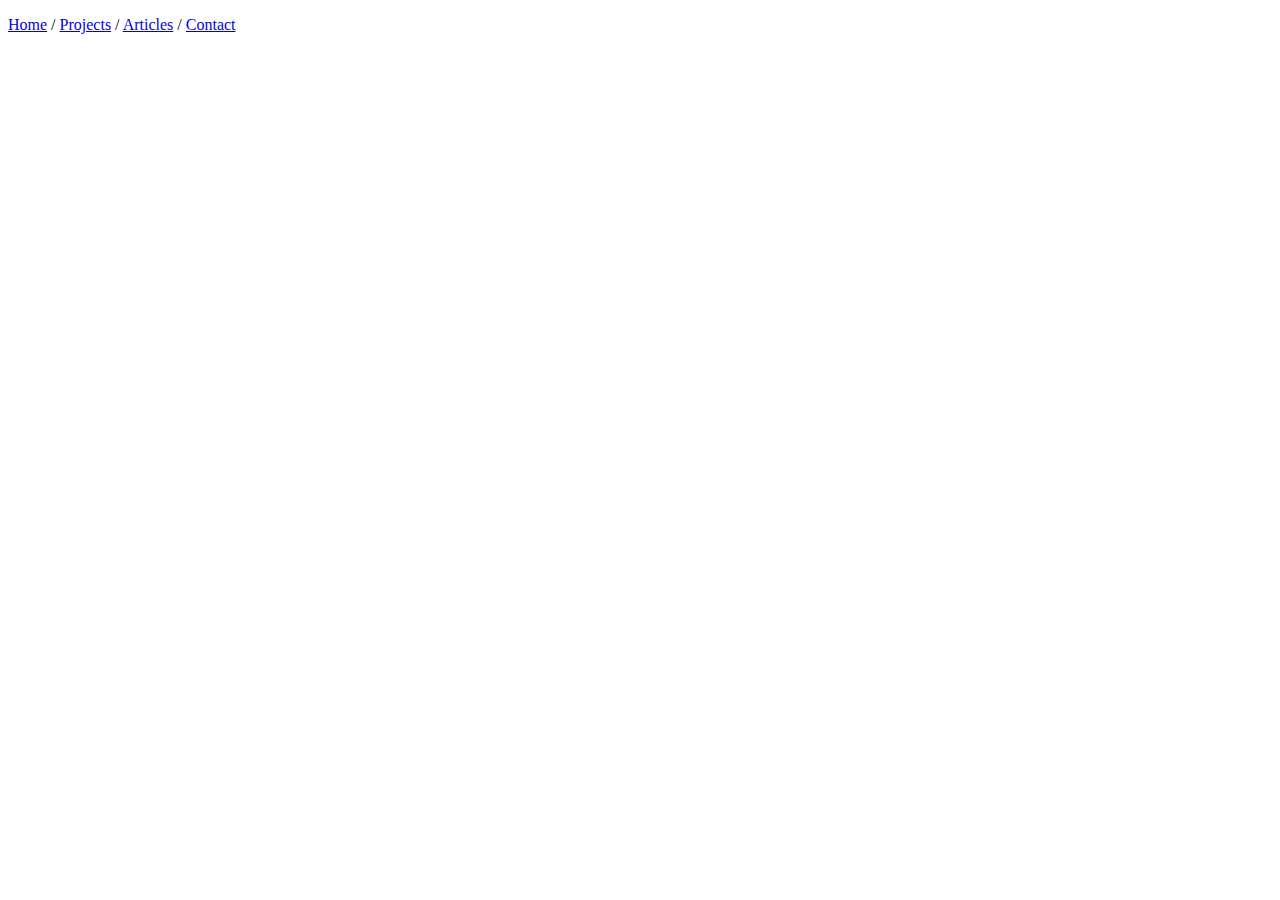
<file: Basic HTML Website/articles.html>
<!DOCTYPE html>
<html lang="en">
<head>
    <meta charset="UTF-8">
    <title>Title</title>
</head>
<body>
<p><a href="index.html">Home</a> / <a href="projects.html">Projects</a> / <a href="articles.html">Articles</a> / <a href="contact.html">Contact</a></p>
</body>
</html>
</file>
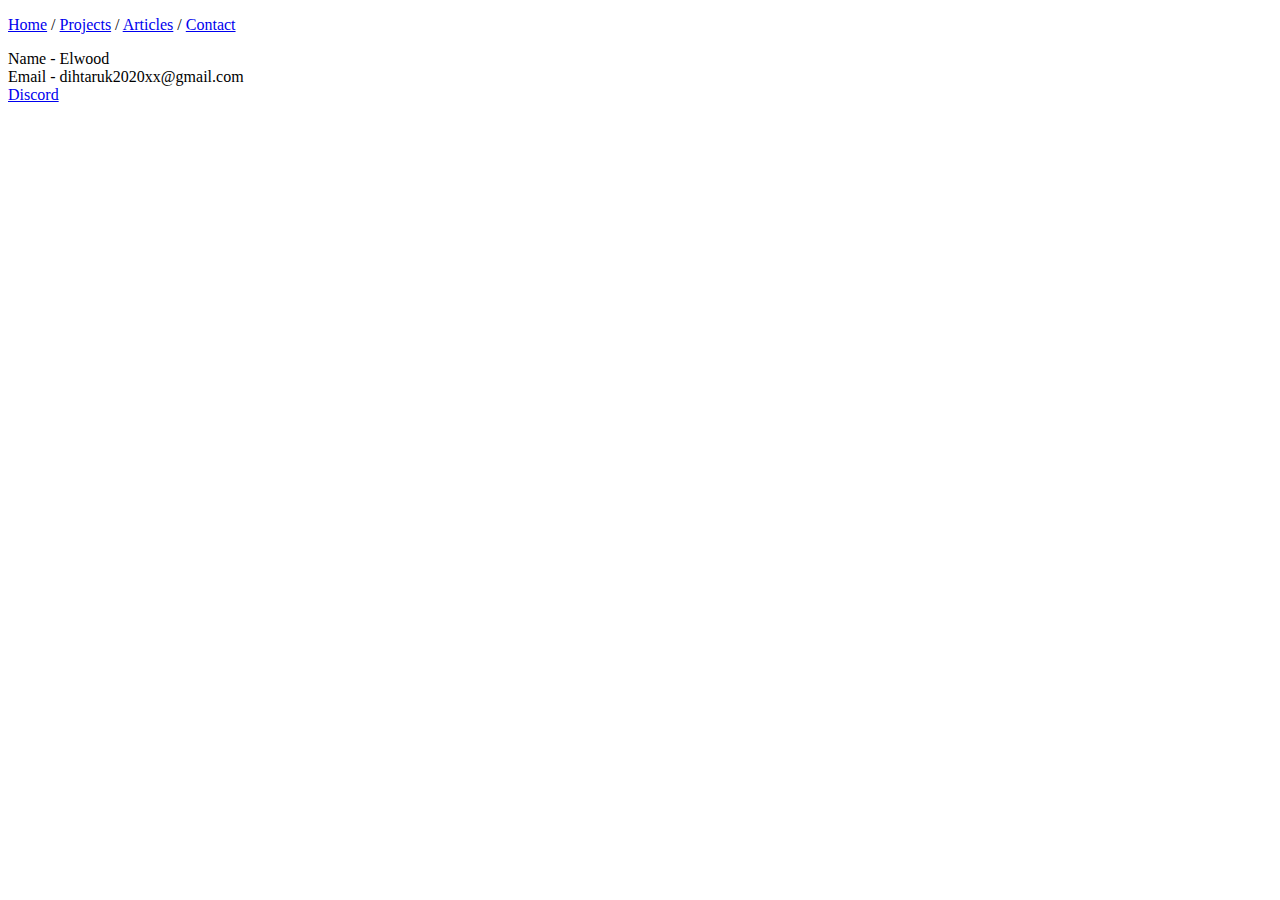
<file: Basic HTML Website/contact.html>
<!DOCTYPE html>
<html lang="en">
<head>
    <meta charset="UTF-8">
    <title>Title</title>
</head>
<body>
<p><a href="index.html">Home</a> / <a href="projects.html">Projects</a> / <a href="articles.html">Articles</a> / <a href="contact.html">Contact</a></p>
<p>Name - Elwood <br> Email - dihtaruk2020xx@gmail.com <br><a href="https://discord.gg/BEVPeMwqVd">Discord</a></p>
</body>
</html>
</file>
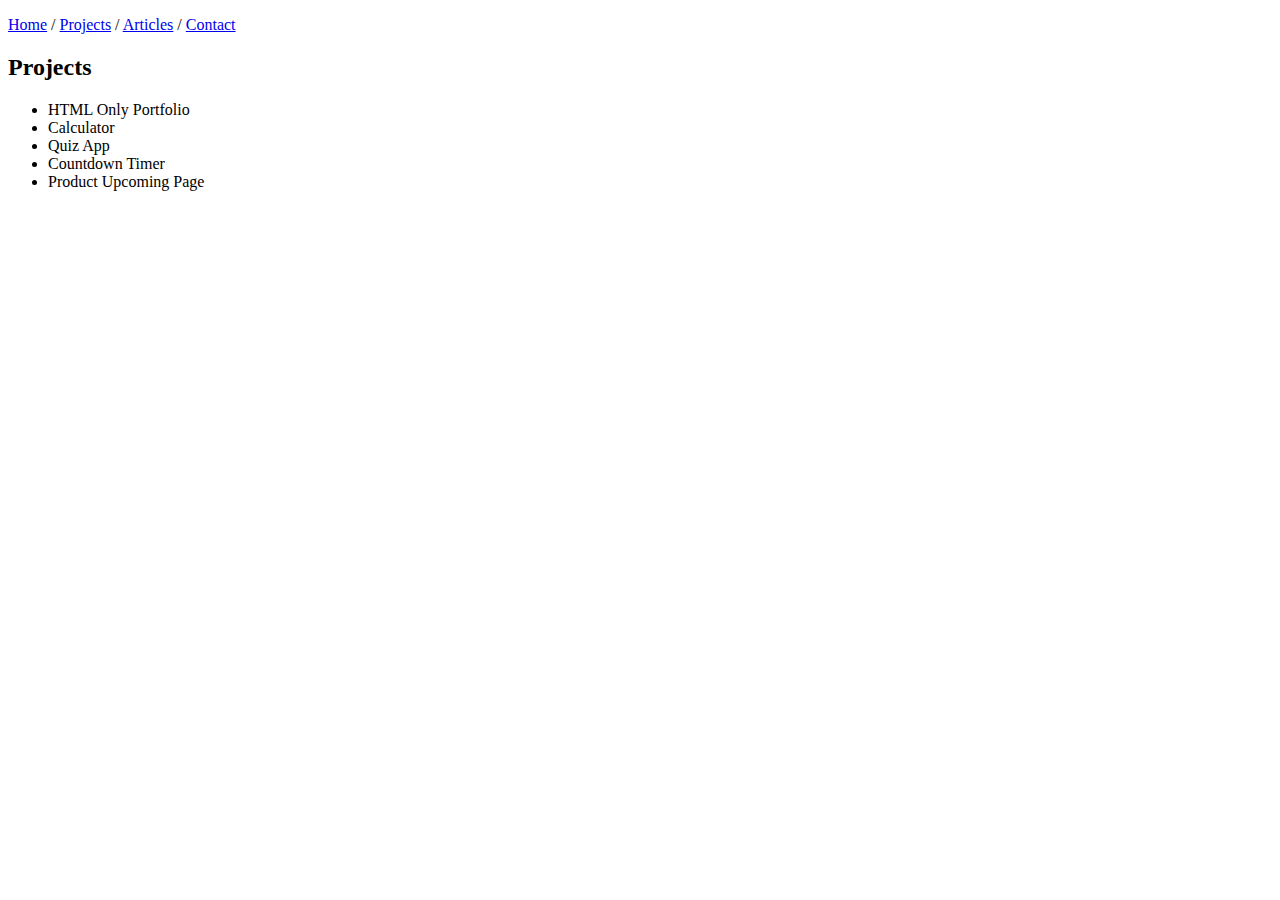
<file: Basic HTML Website/projects.html>
<!DOCTYPE html>
<html lang="en">
<head>
    <meta charset="UTF-8">
    <title>Home</title>
</head>
<body>
<p><a href="index.html">Home</a> / <a href="projects.html">Projects</a> / <a href="articles.html">Articles</a> / <a href="contact.html">Contact</a></p>
<section class="projects">
    <h2>Projects</h2>
    <ul>
      <li>HTML Only Portfolio</li>
      <li>Calculator</li>
      <li>Quiz App</li>
      <li>Countdown Timer</li>
      <li>Product Upcoming Page</li>
    </ul>
  </section>
</body>
</html>
</file>
